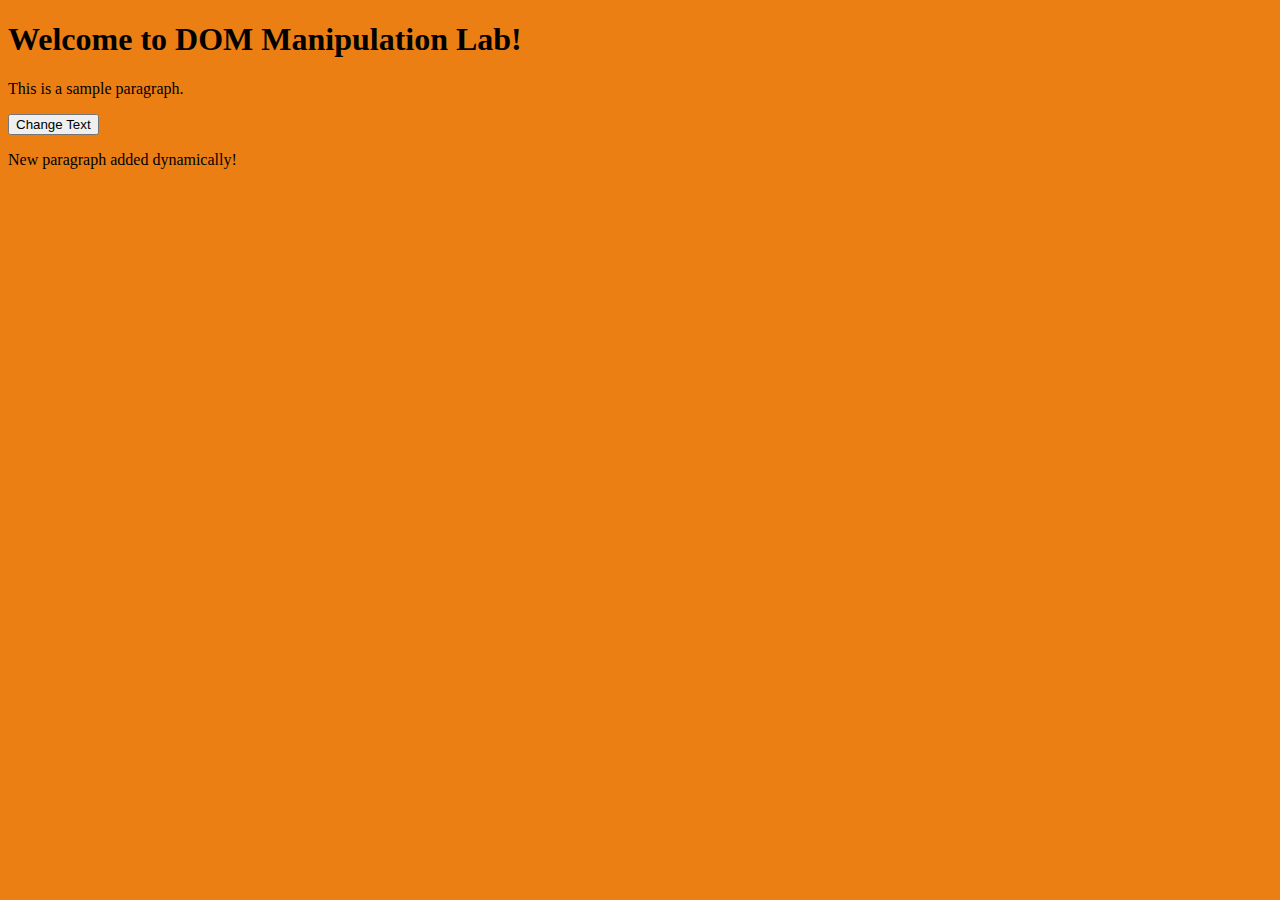
<file: Lab10/index.html>
<!DOCTYPE html>
<html lang="en">
  <head>
    <meta charset="UTF-8" />
    <meta name="viewport" content="width=device-width, initial-scale=1.0" />
    <title>DOM Manipulation Lab</title>
  </head>
  <body>
    <div id="container">
      <h1>Welcome to DOM Manipulation Lab!</h1>
      <p id="message">This is a sample paragraph.</p>
      <button id="changeTextBtn">Change Text</button>
    </div>
    <script src="script.js"></script>
  </body>
</html>
</file>
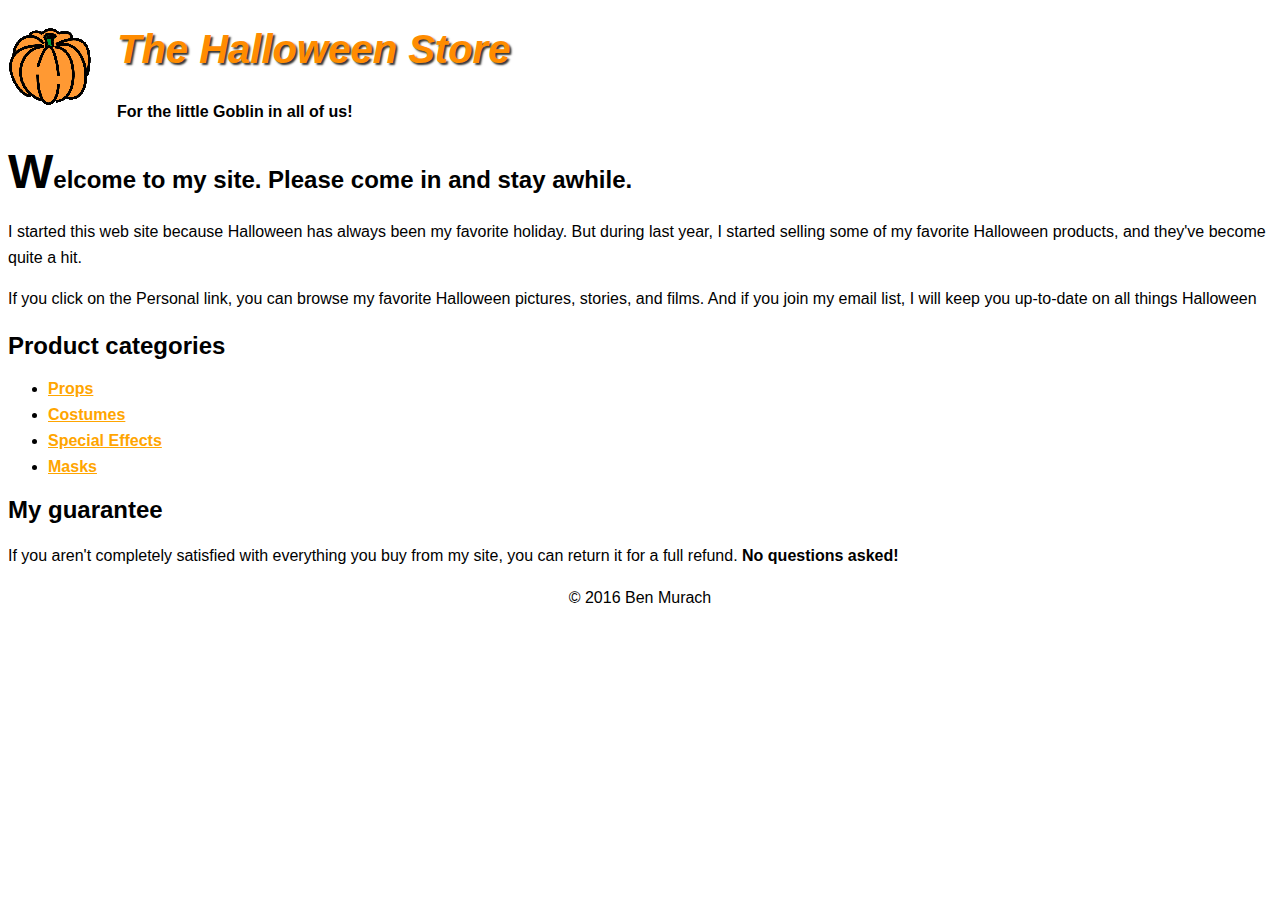
<file: Lab6/index.html>
<!DOCTYPE html>
<html lang="en">
  <head>
    <meta charset="UTF-8" />
    <meta name="viewport" content="width=device-width, initial-scale=1.0" />
    <title>Lab5</title>
    <style>
      html {
        font-family: sans-serif;
      }
      img {
        float: left;
        margin-right: 24px;
      }
      h1 {
        color: darkorange;
        font-weight: bold;
        font-style: italic;
        font-size: 40px;
        text-shadow: 2px 2px 2px rgba(0, 0, 0, 0.8);
      }
      p {
        line-height: 1.6;
      }
      .font-bold {
        font-weight: bold;
      }
      .welcome {
        font-size: 24px;
        font-weight: bold;
      }
      .welcome::first-letter {
        font-size: 48px;
      }
      .link-list li {
        margin: 8px 0;
      }
      a {
        font-weight: bold;
      }
      a:link {
        color: orange;
      }
      a:visited {
        color: black;
      }
      a:hover {
        color: green;
      }
      .footer {
        clear: both;
        text-align: center;
      }
    </style>
  </head>
  <body>
    <header>
      <img src="./pumpkin.gif" alt="pumpkin" />
      <h1>The Halloween Store</h1>
      <p class="font-bold">For the little Goblin in all of us!</p>
    </header>
    <h2 class="welcome">Welcome to my site. Please come in and stay awhile.</h2>
    <p>
      I started this web site because Halloween has always been my favorite
      holiday. But during last year, I started selling some of my favorite
      Halloween products, and they've become quite a hit.
    </p>
    <p>
      If you click on the Personal link, you can browse my favorite Halloween
      pictures, stories, and films. And if you join my email list, I will keep
      you up-to-date on all things Halloween
    </p>
    <section>
      <h2 class="section-title">Product categories</h2>
      <ul class="link-list">
        <li><a href="https://humber.ca/" target="_blank">Props</a></li>
        <li>
          <a href="https://humber.ca/search/full-time.html" target="_blank"
            >Costumes</a
          >
        </li>
        <li>
          <a
            href="https://humber.ca/future-students/tours-events/book-a-tour.html"
            target="_blank"
            >Special Effects</a
          >
        </li>
        <li>
          <a
            href="https://humber.ca/future-students/tours-events/open-house.html"
            target="_blank"
            >Masks</a
          >
        </li>
      </ul>
    </section>
    <section>
      <h2 class="section-title">My guarantee</h2>
      <p>
        If you aren't completely satisfied with everything you buy from my site,
        you can return it for a full refund.
        <span class="font-bold">No questions asked!</span>
      </p>
    </section>
    <footer class="footer">
      <p>&copy; 2016 Ben Murach</p>
    </footer>
  </body>
</html>
</file>
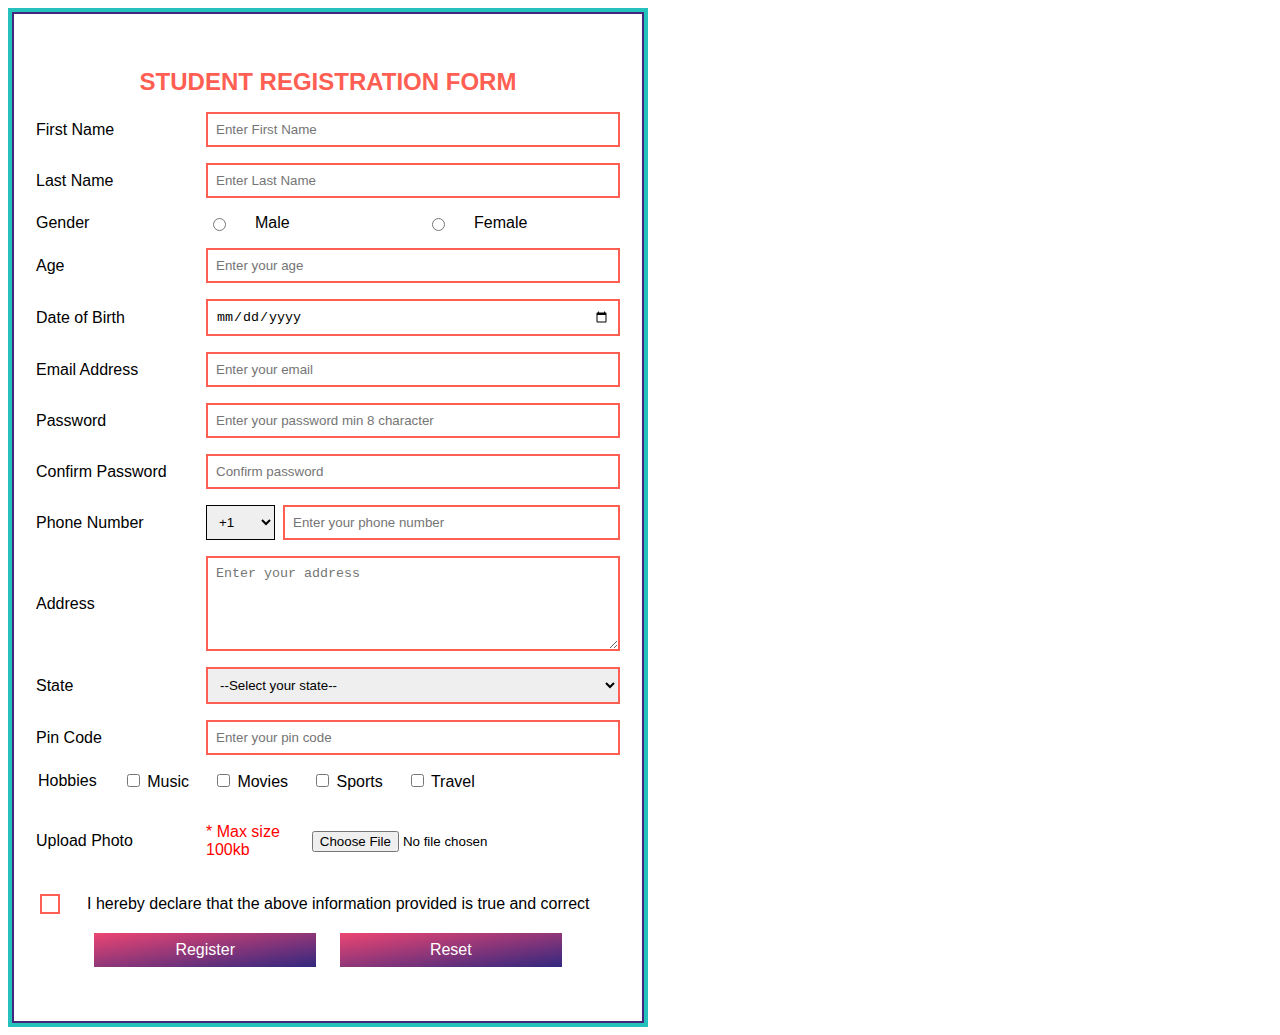
<file: Lab5/form1.html>
<!DOCTYPE html>
<html lang="en">
  <head>
    <meta charset="UTF-8" />
    <meta name="viewport" content="width=device-width, initial-scale=1.0" />
    <title>Form 1</title>
    <script
      src="https://www.google.com/recaptcha/api.js?hl=en"
      async
      defer
    ></script>
    <style>
      html {
        font-family: sans-serif;
      }

      .form_wrapper {
        width: 64%;
        max-width: 640px;
        border: 4px solid #25c1bd;
        position: relative;
        box-sizing: border-box;
        padding: 40px 24px;
      }

      .form_wrapper:before {
        content: "";
        position: absolute;
        inset: 0;
        border: 2px solid #42277c;
        pointer-events: none;
      }

      .row {
        display: flex;
        align-items: center;
        gap: 24px;
        margin: 16px 0;
      }

      label {
        width: 25%;
      }

      input,
      textarea,
      select {
        flex: 1;
        padding: 8px;
        border-radius: 0;
        border: 2px solid #ff5e52;
      }

      fieldset {
        border: 0;
        padding: 0;
        margin: 0;
        min-width: 0;
      }

      .button {
        border: none;
        background: none;
        font-size: 16px;
        width: 20%;
        padding: 8px 24px;
        cursor: pointer;
        color: #fff;
        background-image: linear-gradient(
          to bottom right,
          #ed4572 0%,
          #32287f 100%
        );
      }
    </style>
  </head>
  <body>
    <div class="form_wrapper">
      <h1 style="text-align: center; color: #ff5e52; font-size: 24px">
        STUDENT REGISTRATION FORM
      </h1>
      <form action="/action_page.php" method="post">
        <div class="row">
          <label for="fname">First Name</label>
          <input type="text" id="fname" placeholder="Enter First Name" />
        </div>
        <div class="row">
          <label for="lname">Last Name</label>
          <input type="text" id="lname" placeholder="Enter Last Name" />
        </div>
        <div class="row">
          <label for="gender">Gender</label>
          <input type="radio" name="gender" value="male" id="male" />
          <label for="male">Male</label>
          <input type="radio" name="gender" value="female" id="female" />
          <label for="female">Female</label>
        </div>
        <div class="row">
          <label for="age">Age</label>
          <input type="number" id="age" placeholder="Enter your age" />
        </div>
        <div class="row">
          <label for="birthday">Date of Birth</label>
          <input type="date" id="birthday" />
        </div>
        <div class="row">
          <label for="email">Email Address</label>
          <input type="text" id="email" placeholder="Enter your email" />
        </div>
        <div class="row">
          <label for="password">Password</label>
          <input
            type="text"
            id="password"
            minlength="8"
            placeholder="Enter your password min 8 character"
          />
        </div>
        <div class="row">
          <label for="confirm_password">Confirm Password</label>
          <input
            type="text"
            id="confirm_password"
            minlength="8"
            placeholder="Confirm password"
          />
        </div>
        <div class="row">
          <label for="tel">Phone Number</label>
          <div style="display: flex; gap: 8px; flex: 1">
            <select
              name="country_number"
              id="country_number"
              style="flex: 0; border: 1px solid #000"
            >
              <option value="1">+1</option>
              <option value="81">+81</option>
              <option value="300">+300</option>
              <option value="400">+400</option>
              <option value="512">+512</option>
              <option value="667">+667</option>
            </select>
            <input
              type="tel"
              id="tel"
              placeholder="Enter your phone number"
              style="flex: 1"
            />
          </div>
        </div>
        <div class="row">
          <label for="address">Address</label>
          <textarea
            name="address"
            id="address"
            cols="30"
            rows="5"
            placeholder="Enter your address"
          ></textarea>
        </div>
        <div class="row">
          <label for="state">State</label>
          <select name="state" id="state">
            <option value="">--Select your state--</option>
            <option value="ontario">Ontario</option>
            <option value="quebec">Quebec</option>
            <option value="nova_scotia">Nova Scotia</option>
            <option value="new_brunswick">New Brunswick</option>
            <option value="monitoba">Manitoba</option>
            <option value="british_columbia">British Columbia</option>
            <option value="prince_edward_island">Prince Edward Island</option>
            <option value="saskatchewan">Saskatchewan</option>
            <option value="british_columbia">Alberta</option>
            <option value="newfoundland_and_labrador">
              Newfoundland and Labrador
            </option>
          </select>
        </div>
        <div class="row">
          <label for="pincode">Pin Code</label>
          <input type="number" id="pincode" placeholder="Enter your pin code" />
        </div>
        <fieldset class="row">
          <legend style="float: left">Hobbies</legend>
          <div>
            <input type="checkbox" id="music" name="hobbies" />
            <label for="music">Music</label>
          </div>

          <div>
            <input type="checkbox" id="movies" name="hobbies" />
            <label for="movies">Movies</label>
          </div>

          <div>
            <input type="checkbox" id="sports" name="hobbies" />
            <label for="sports">Sports</label>
          </div>

          <div>
            <input type="checkbox" id="travel" name="travel" />
            <label for="travel">Travel</label>
          </div>
        </fieldset>
        <div class="row">
          <label for="file">Upload Photo</label>
          <p style="color: red">* Max size<br />100kb</p>
          <input
            type="file"
            id="file"
            name="file"
            accept="image/png, image/jpeg"
            size="100000"
            style="border: none"
          />
        </div>
        <div class="row">
          <input
            type="checkbox"
            required
            name="approval"
            id="approval"
            style="flex: 0; border: 2px solid #ff5e52; appearance: none"
          />
          <label for="approval" style="flex: 1; width: auto"
            >I hereby declare that the above information provided is true and
            correct</label
          >
        </div>
        <div
          class="g-recaptcha"
          data-sitekey="6LfPgm0pAAAAACHv14XtMQx4Je6Obybz3ln5L0p6"
        ></div>
        <div
          class="row"
          style="
            width: 80%;
            justify-content: space-between;
            margin-left: auto;
            margin-right: auto;
          "
        >
          <input class="button" type="submit" value="Register" />
          <input class="button" type="reset" value="Reset" />
        </div>
      </form>
    </div>
  </body>
</html>
</file>
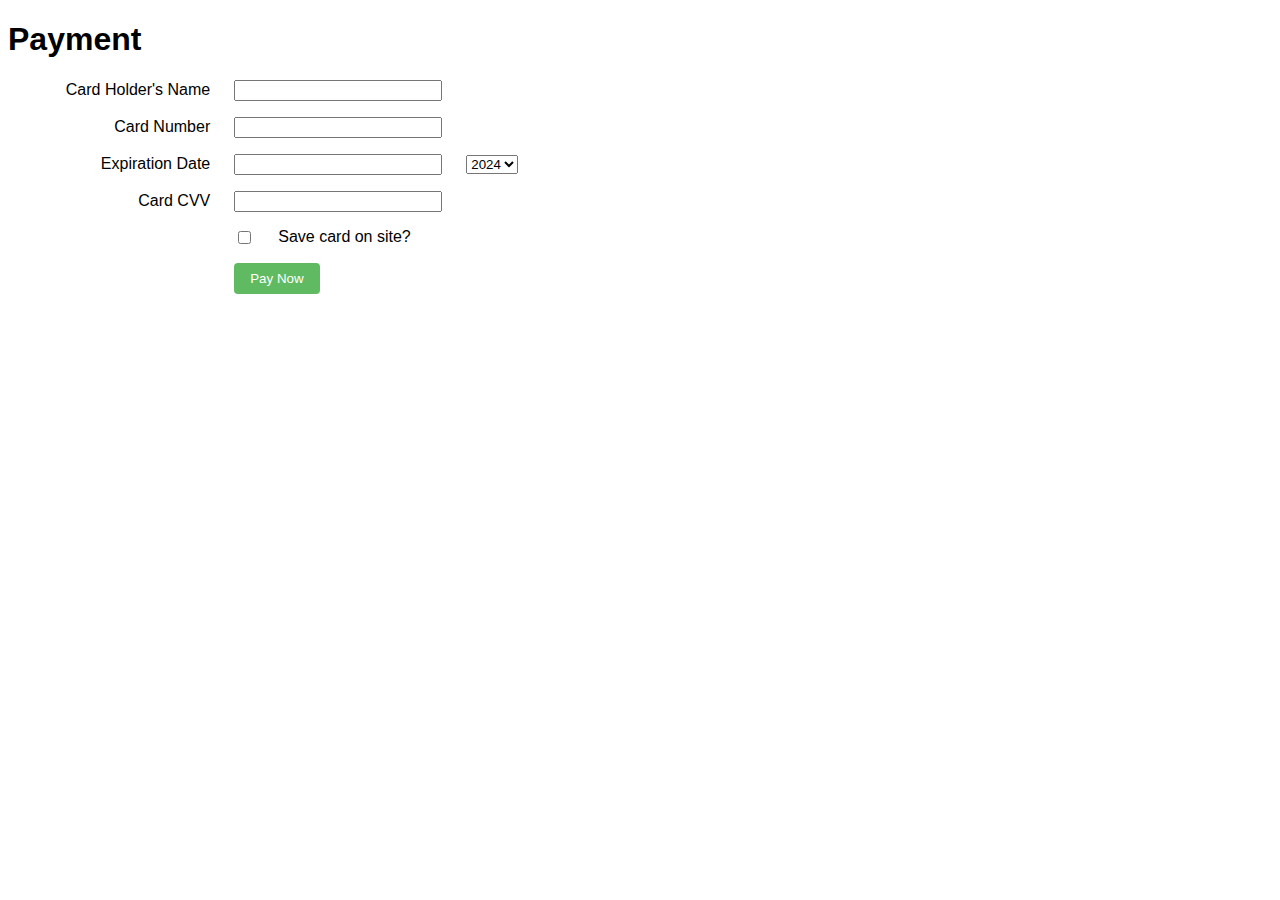
<file: Lab5/form2.html>
<!DOCTYPE html>
<html lang="en">
  <head>
    <meta charset="UTF-8" />
    <meta name="viewport" content="width=device-width, initial-scale=1.0" />
    <title>Form 2</title>
    <style>
      html {
        font-family: sans-serif;
      }

      .row {
        display: flex;
        align-items: center;
        gap: 24px;
        margin: 16px 0;
      }

      label {
        width: 16%;
        text-align: right;
      }

      input {
        width: 200px;
      }

      .button {
        border: none;
        background: none;
        color: #fff;
        padding: 8px 16px;
        border-radius: 4px;
        background-color: #5fba61;
      }
    </style>
  </head>
  <body>
    <h1>Payment</h1>
    <form action="/action_page.php" method="post"></form>
    <div class="row">
      <label for="name">Card Holder's Name</label>
      <input type="text" id="name" name="name" />
    </div>
    <div class="row">
      <label for="card_number">Card Number</label>
      <input type="number" id="card_number" name="card_number" />
    </div>
    <div class="row">
      <label for="expiration_month">Expiration Date</label>
      <input type="number" min="1" max="12" name="expiration_month" />
      <select name="expiration_year" id="expiration_year">
        <option value="2024">2024</option>
        <option value="2025">2025</option>
        <option value="2026">2026</option>
        <option value="2027">2027</option>
      </select>
    </div>
    <div class="row">
      <label for="cvv"> Card CVV </label>
      <input type="number" name="cvv" id="cvv" />
    </div>
    <div class="row" style="padding-left: calc(16% + 24px)">
      <input type="checkbox" name="save" style="width: auto" />
      <label for="save" style="width: auto">Save card on site?</label>
    </div>
    <div class="row" style="padding-left: calc(16% + 24px)">
      <input class="button" type="submit" value="Pay Now" style="width: auto" />
    </div>
  </body>
</html>
</file>
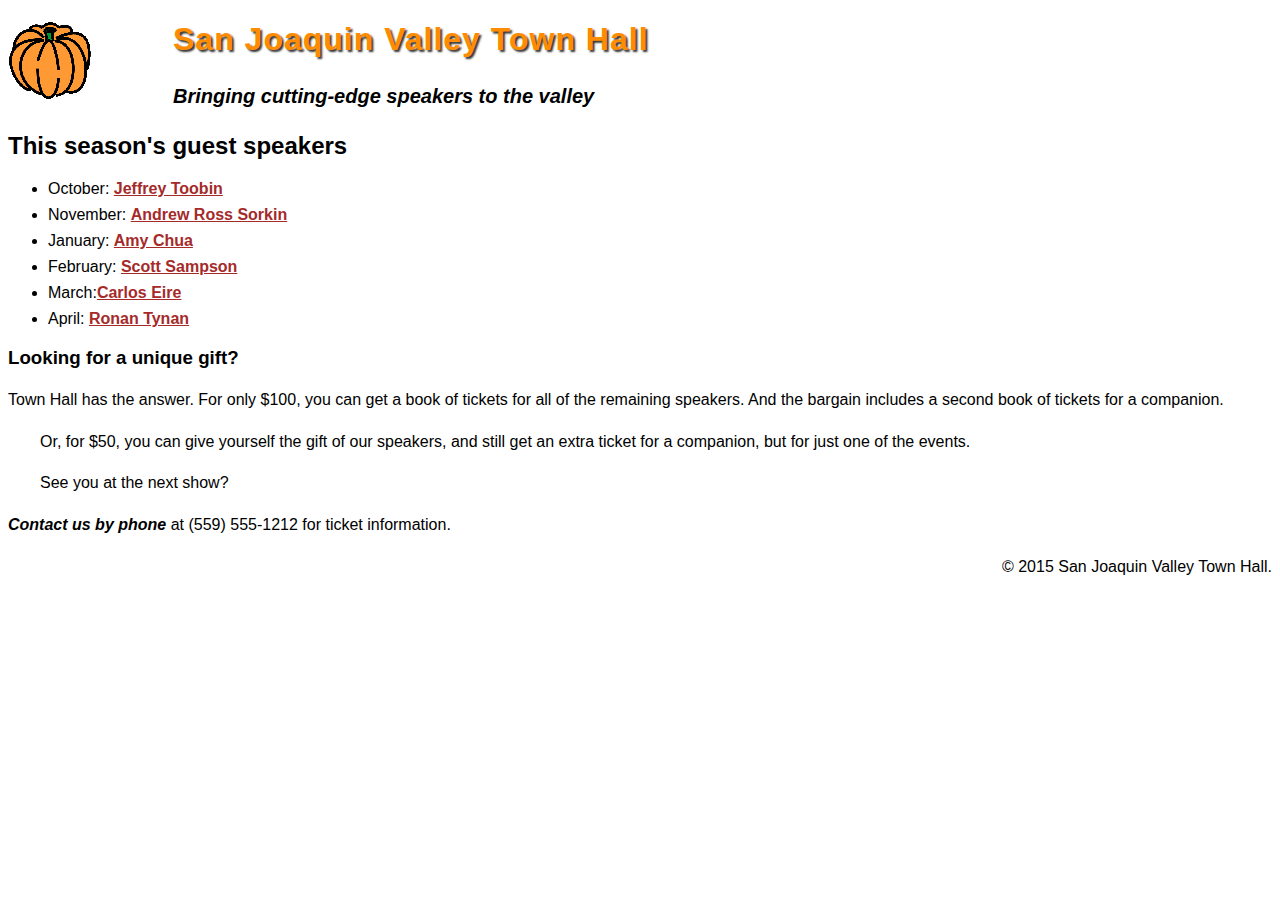
<file: Lab6/index2.html>
<!DOCTYPE html>
<html lang="en">
  <head>
    <meta charset="UTF-8" />
    <meta name="viewport" content="width=device-width, initial-scale=1.0" />
    <title>Lab5 - 2</title>
    <style>
      html {
        font-family: sans-serif;
      }
      img {
        float: left;
        margin-right: 80px;
      }
      h1 {
        color: darkorange;
        font-weight: bold;
        letter-spacing: 1px;
        font-size: 32px;
        text-shadow: 2px 2px 2px rgba(0, 0, 0, 0.8);
      }
      p {
        line-height: 1.6;
        font-size: 16px;
      }
      .font-large {
        font-size: 20px;
      }
      .font-bold {
        font-weight: bold;
      }
      .link-list li {
        margin: 8px 0;
      }
      a {
        font-weight: bold;
      }
      a:link {
        color: brown;
      }
      a:visited {
        color: black;
      }
      a:hover {
        color: green;
      }
      .text-center {
        text-align: center;
      }
      .text-indent {
        text-indent: 2em;
      }
      .font-italic {
        font-style: italic;
      }
      .footer {
        clear: both;
        text-align: right;
      }
    </style>
  </head>
  <body>
    <header>
      <img src="./pumpkin.gif" alt="pumpkin" />
      <h1>San Joaquin Valley Town Hall</h1>
      <p class="font-bold font-large font-italic">
        Bringing cutting-edge speakers to the valley
      </p>
    </header>
    <section>
      <h2 class="section-title">This season's guest speakers</h2>
      <ul class="link-list">
        <li>
          October:
          <a href="https://humber.ca/" target="_blank">Jeffrey Toobin</a>
        </li>
        <li>
          November:
          <a href="https://humber.ca/search/full-time.html" target="_blank"
            >Andrew Ross Sorkin</a
          >
        </li>
        <li>
          January:
          <a
            href="https://humber.ca/future-students/tours-events/book-a-tour.html"
            target="_blank"
            >Amy Chua</a
          >
        </li>
        <li>
          February:
          <a
            href="https://humber.ca/future-students/tours-events/open-house.html"
            target="_blank"
            >Scott Sampson</a
          >
        </li>
        <li>
          March:<a
            href="https://humber.ca/future-students/tours-events/open-house.html"
            target="_blank"
            >Carlos Eire</a
          >
        </li>
        <li>
          April:
          <a
            href="https://humber.ca/future-students/tours-events/open-house.html"
            target="_blank"
            >Ronan Tynan</a
          >
        </li>
      </ul>
    </section>
    <section>
      <h3 class="section-title">Looking for a unique gift?</h3>
      <p>
        Town Hall has the answer. For only $100, you can get a book of tickets
        for all of the remaining speakers. And the bargain includes a second
        book of tickets for a companion.
      </p>
      <p class="text-indent">
        Or, for $50, you can give yourself the gift of our speakers, and still
        get an extra ticket for a companion, but for just one of the events.
      </p>
      <p class="text-indent">See you at the next show?</p>
      <p>
        <span class="font-bold font-italic">Contact us by phone</span> at (559)
        555-1212 for ticket information.
      </p>
    </section>
    <footer class="footer">
      <p>&copy; 2015 San Joaquin Valley Town Hall.</p>
    </footer>
  </body>
</html>
</file>
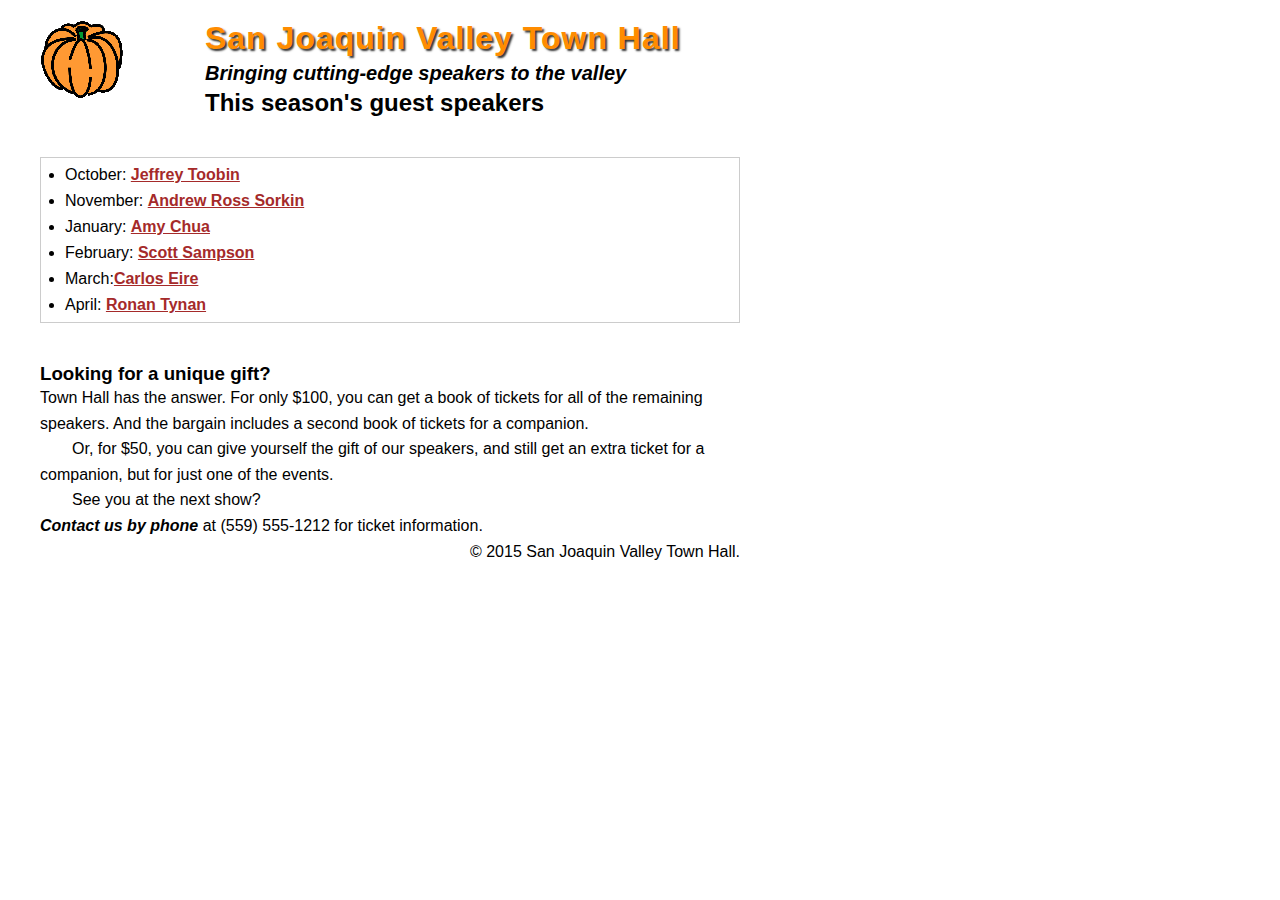
<file: Lab7/box-model.html>
<!DOCTYPE html>
<html lang="en">
  <head>
    <meta charset="UTF-8" />
    <meta name="viewport" content="width=device-width, initial-scale=1.0" />
    <title>Lab7 - 1: Box Model</title>
    <link rel="stylesheet" href="./box-model.css" />
  </head>
  <body>
    <header>
      <img src="./pumpkin.gif" alt="pumpkin" />
      <h1>San Joaquin Valley Town Hall</h1>
      <p class="font-bold font-large font-italic">
        Bringing cutting-edge speakers to the valley
      </p>
    </header>
    <section>
      <h2 class="section-title">This season's guest speakers</h2>
      <ul class="link-list">
        <li>
          October:
          <a href="https://humber.ca/" target="_blank">Jeffrey Toobin</a>
        </li>
        <li>
          November:
          <a href="https://humber.ca/search/full-time.html" target="_blank"
            >Andrew Ross Sorkin</a
          >
        </li>
        <li>
          January:
          <a
            href="https://humber.ca/future-students/tours-events/book-a-tour.html"
            target="_blank"
            >Amy Chua</a
          >
        </li>
        <li>
          February:
          <a
            href="https://humber.ca/future-students/tours-events/open-house.html"
            target="_blank"
            >Scott Sampson</a
          >
        </li>
        <li>
          March:<a
            href="https://humber.ca/future-students/tours-events/open-house.html"
            target="_blank"
            >Carlos Eire</a
          >
        </li>
        <li>
          April:
          <a
            href="https://humber.ca/future-students/tours-events/open-house.html"
            target="_blank"
            >Ronan Tynan</a
          >
        </li>
      </ul>
    </section>
    <section>
      <h3 class="section-title">Looking for a unique gift?</h3>
      <p>
        Town Hall has the answer. For only $100, you can get a book of tickets
        for all of the remaining speakers. And the bargain includes a second
        book of tickets for a companion.
      </p>
      <p class="text-indent">
        Or, for $50, you can give yourself the gift of our speakers, and still
        get an extra ticket for a companion, but for just one of the events.
      </p>
      <p class="text-indent">See you at the next show?</p>
      <p>
        <span class="font-bold font-italic">Contact us by phone</span> at (559)
        555-1212 for ticket information.
      </p>
    </section>
    <footer class="footer">
      <p>&copy; 2015 San Joaquin Valley Town Hall.</p>
    </footer>
  </body>
</html>
</file>
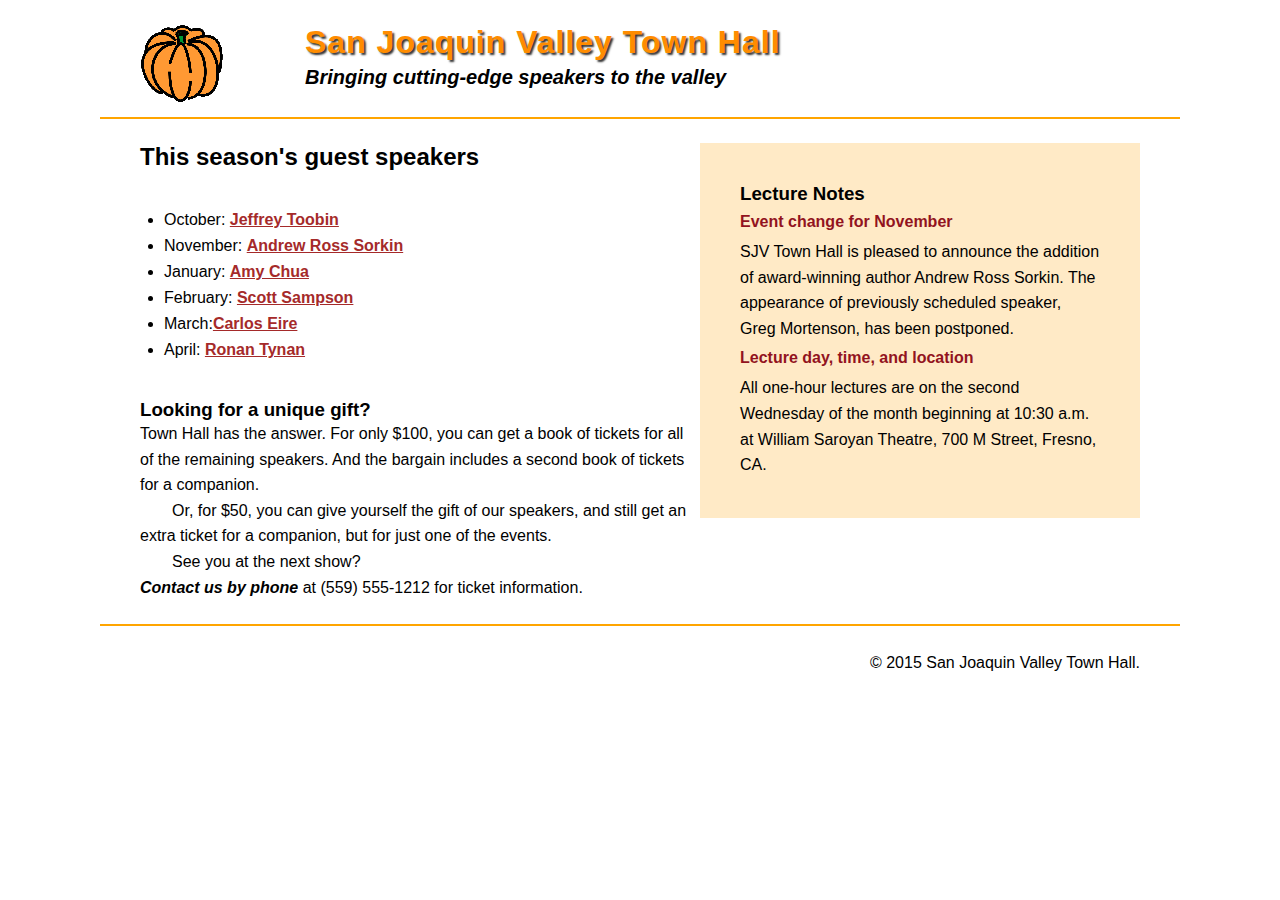
<file: Lab7/layout.html>
<!DOCTYPE html>
<html lang="en">
  <head>
    <meta charset="UTF-8" />
    <meta name="viewport" content="width=device-width, initial-scale=1.0" />
    <title>Lab7 - 3: Layout</title>
    <link rel="stylesheet" href="./layout.css" />
  </head>
  <body>
    <header class="wrapper">
      <img src="./pumpkin.gif" alt="pumpkin" />
      <h1>San Joaquin Valley Town Hall</h1>
      <p class="font-bold font-large font-italic">
        Bringing cutting-edge speakers to the valley
      </p>
    </header>
    <div
      class="wrapper"
      style="border-top: 2px solid orange; border-bottom: 2px solid orange"
    >
      <aside>
        <h3>Lecture Notes</h3>
        <h4>Event change for November</h4>
        <p>
          SJV Town Hall is pleased to announce the addition of award-winning
          author Andrew Ross Sorkin. The appearance of previously scheduled
          speaker, Greg Mortenson, has been postponed.
        </p>
        <h4>Lecture day, time, and location</h4>
        <p>
          All one-hour lectures are on the second Wednesday of the month
          beginning at 10:30 a.m. at William Saroyan Theatre, 700 M Street,
          Fresno, CA.
        </p>
      </aside>
      <main>
        <div>
          <section>
            <h2 class="section-title">This season's guest speakers</h2>
            <ul class="link-list">
              <li>
                October:
                <a href="https://humber.ca/" target="_blank">Jeffrey Toobin</a>
              </li>
              <li>
                November:
                <a
                  href="https://humber.ca/search/full-time.html"
                  target="_blank"
                  >Andrew Ross Sorkin</a
                >
              </li>
              <li>
                January:
                <a
                  href="https://humber.ca/future-students/tours-events/book-a-tour.html"
                  target="_blank"
                  >Amy Chua</a
                >
              </li>
              <li>
                February:
                <a
                  href="https://humber.ca/future-students/tours-events/open-house.html"
                  target="_blank"
                  >Scott Sampson</a
                >
              </li>
              <li>
                March:<a
                  href="https://humber.ca/future-students/tours-events/open-house.html"
                  target="_blank"
                  >Carlos Eire</a
                >
              </li>
              <li>
                April:
                <a
                  href="https://humber.ca/future-students/tours-events/open-house.html"
                  target="_blank"
                  >Ronan Tynan</a
                >
              </li>
            </ul>
          </section>
          <section>
            <h3 class="section-title">Looking for a unique gift?</h3>
            <p>
              Town Hall has the answer. For only $100, you can get a book of
              tickets for all of the remaining speakers. And the bargain
              includes a second book of tickets for a companion.
            </p>
            <p class="text-indent">
              Or, for $50, you can give yourself the gift of our speakers, and
              still get an extra ticket for a companion, but for just one of the
              events.
            </p>
            <p class="text-indent">See you at the next show?</p>
            <p>
              <span class="font-bold font-italic">Contact us by phone</span> at
              (559) 555-1212 for ticket information.
            </p>
          </section>
        </div>
      </main>
    </div>
    <footer class="footer wrapper">
      <p>&copy; 2015 San Joaquin Valley Town Hall.</p>
    </footer>
  </body>
</html>
</file>
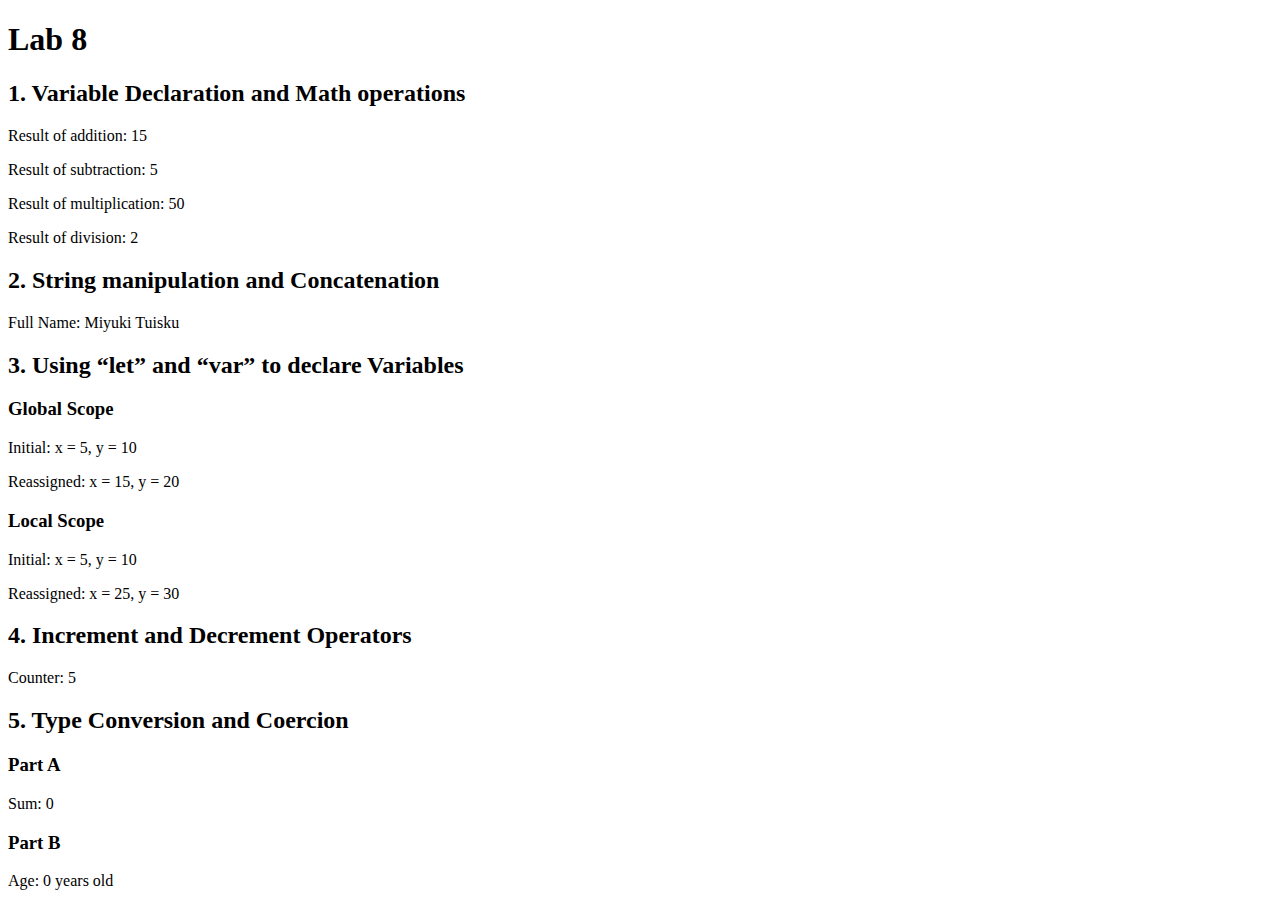
<file: Lab8/lab8.html>
<!DOCTYPE html>
<html lang="en">
  <head>
    <meta charset="UTF-8" />
    <meta name="viewport" content="width=device-width, initial-scale=1.0" />
    <title>Lab8</title>
  </head>
  <body>
    <h1>Lab 8</h1>
    <section>
      <h2>1. Variable Declaration and Math operations</h2>
      <p id="addition"></p>
      <p id="subtraction"></p>
      <p id="multiplication"></p>
      <p id="division"></p>
    </section>

    <section>
      <h2>2. String manipulation and Concatenation</h2>
      <p id="fullName"></p>
    </section>

    <section>
      <h2>3. Using “let” and “var” to declare Variables</h2>
      <h3>Global Scope</h3>
      <p id="globalInitial"></p>
      <p id="globalReassigned"></p>
      <h3>Local Scope</h3>
      <p id="localInitial"></p>
      <p id="localReassigned"></p>
    </section>

    <section>
      <h2>4. Increment and Decrement Operators</h2>
      <p id="increment"></p>
    </section>

    <section>
      <h2>5. Type Conversion and Coercion</h2>
      <h3>Part A</h3>
      <p id="sum"></p>
      <h3>Part B</h3>
      <p id="age"></p>
    </section>

    <script>
      //=========================================================
      // 1. Variable Declaration and Math operations
      //=========================================================
      const num1 = 10;
      const num2 = 5;

      const addition = num1 + num2;
      const additionElement = document.getElementById("addition");
      additionElement.innerHTML = "Result of addition: " + addition;

      const subtraction = num1 - num2;
      const subtractionElement = document.getElementById("subtraction");
      subtractionElement.innerHTML = "Result of subtraction: " + subtraction;

      const multiplication = num1 * num2;
      const multiplicationElement = document.getElementById("multiplication");
      multiplicationElement.innerHTML =
        "Result of multiplication: " + multiplication;

      const division = num1 / num2;
      const divisionElement = document.getElementById("division");
      divisionElement.innerHTML = "Result of division: " + division;

      //=========================================================
      // 2. String manipulation and Concatenation
      //=========================================================
      const firstName = "Miyuki";
      const lastName = "Tuisku";
      const fullName = `${firstName} ${lastName}`;
      const fullNameElement = document.getElementById("fullName");
      fullNameElement.innerHTML = "Full Name: " + fullName;

      //=========================================================
      // 3. Using “let” and “var” to declare Variables
      //=========================================================
      //Global scope
      let x = 5;
      var y = 10;
      const globalInitialElement = document.getElementById("globalInitial");
      globalInitialElement.innerHTML = `Initial: x = ${x}, y = ${y}`;

      x = 15;
      y = 20;
      const globalReassignedElement =
        document.getElementById("globalReassigned");
      globalReassignedElement.innerHTML = `Reassigned: x = ${x}, y = ${y}`;

      //Local scope
      function reassign() {
        let x = 5;
        var y = 10;
        const localInitialElement = document.getElementById("localInitial");
        localInitialElement.innerHTML = `Initial: x = ${x}, y = ${y}`;

        x = 25;
        y = 30;
        const localReassignedElement =
          document.getElementById("localReassigned");
        localReassignedElement.innerHTML = `Reassigned: x = ${x}, y = ${y}`;
      }
      reassign();

      //=========================================================
      // 4. Increment and Decrement Operators
      //=========================================================
      let counter = 0;
      counter++;
      counter++;
      counter++;
      counter++;
      counter++;
      const incrementElement = document.getElementById("increment");
      incrementElement.innerHTML = `Counter: ${counter}`;

      //=========================================================
      // 5. Type Conversion and Coercion
      //=========================================================
      // Part A
      const numInString1 = prompt("Enter the first number");
      const numInString2 = prompt("Enter the second number");

      const sum = Number(numInString1) + Number(numInString2);
      const sumElement = document.getElementById("sum");
      sumElement.innerHTML = `Sum: ${sum}`;

      // Part B
      const string = sum.toString() + " years old";
      const ageElement = document.getElementById("age");
      ageElement.innerHTML = `Age: ${string}`;
    </script>
  </body>
</html>
</file>
<file: Lab7/box-model.css>
* {
  margin: 0;
  padding: 0;
}
html {
  font-family: sans-serif;
}
body {
  width: 700px;
  margin: 20px 40px;
}
img {
  float: left;
  margin-right: 80px;
}
h1,
h2,
h3,
p {
  margin: 0;
  padding: 0;
}
h1 {
  color: darkorange;
  font-weight: bold;
  letter-spacing: 1px;
  font-size: 32px;
  text-shadow: 2px 2px 2px rgba(0, 0, 0, 0.8);
}
p {
  line-height: 1.6;
  font-size: 16px;
}
.font-large {
  font-size: 20px;
}
.font-bold {
  font-weight: bold;
}
.link-list {
  padding-left: 24px;
  margin: 40px 0;
  border: 1px solid #ccc;
}
.link-list li {
  margin: 8px 0;
}
a {
  font-weight: bold;
}
a:link {
  color: brown;
}
a:visited {
  color: black;
}
a:hover {
  color: green;
}
.text-center {
  text-align: center;
}
.text-indent {
  text-indent: 2em;
}
.font-italic {
  font-style: italic;
}
.footer {
  clear: both;
  text-align: right;
}
</file>
<file: Lab7/layout.css>
/* reset */
* {
  margin: 0;
  padding: 0;
}

html {
  font-family: sans-serif;
}
img {
  float: left;
  margin-right: 80px;
}
h1,
h2,
h3,
p {
  margin: 0;
  padding: 0;
}
h1 {
  color: darkorange;
  font-weight: bold;
  letter-spacing: 1px;
  font-size: 32px;
  text-shadow: 2px 2px 2px rgba(0, 0, 0, 0.8);
}
p {
  line-height: 1.6;
  font-size: 16px;
}
.font-large {
  font-size: 20px;
}
.font-bold {
  font-weight: bold;
}
.link-list {
  padding-left: 24px;
  margin: 40px 0;
}
.link-list li {
  margin: 8px 0;
}
a {
  font-weight: bold;
}
a:link {
  color: brown;
}
a:visited {
  color: black;
}
a:hover {
  color: green;
}
.text-center {
  text-align: center;
}
.text-indent {
  text-indent: 2em;
}
.font-italic {
  font-style: italic;
}
.footer {
  clear: both;
  text-align: right;
}
main {
  width: calc(100% - 360px);
}
aside {
  float: right;
  width: 360px;
  background-color: #ffeac6;
  padding: 40px;
}
aside h4 {
  color: #921320;
  margin: 8px 0;
}
.wrapper {
  width: 1000px;
  margin: 0 auto;
  padding: 24px 40px;
}
</file>
